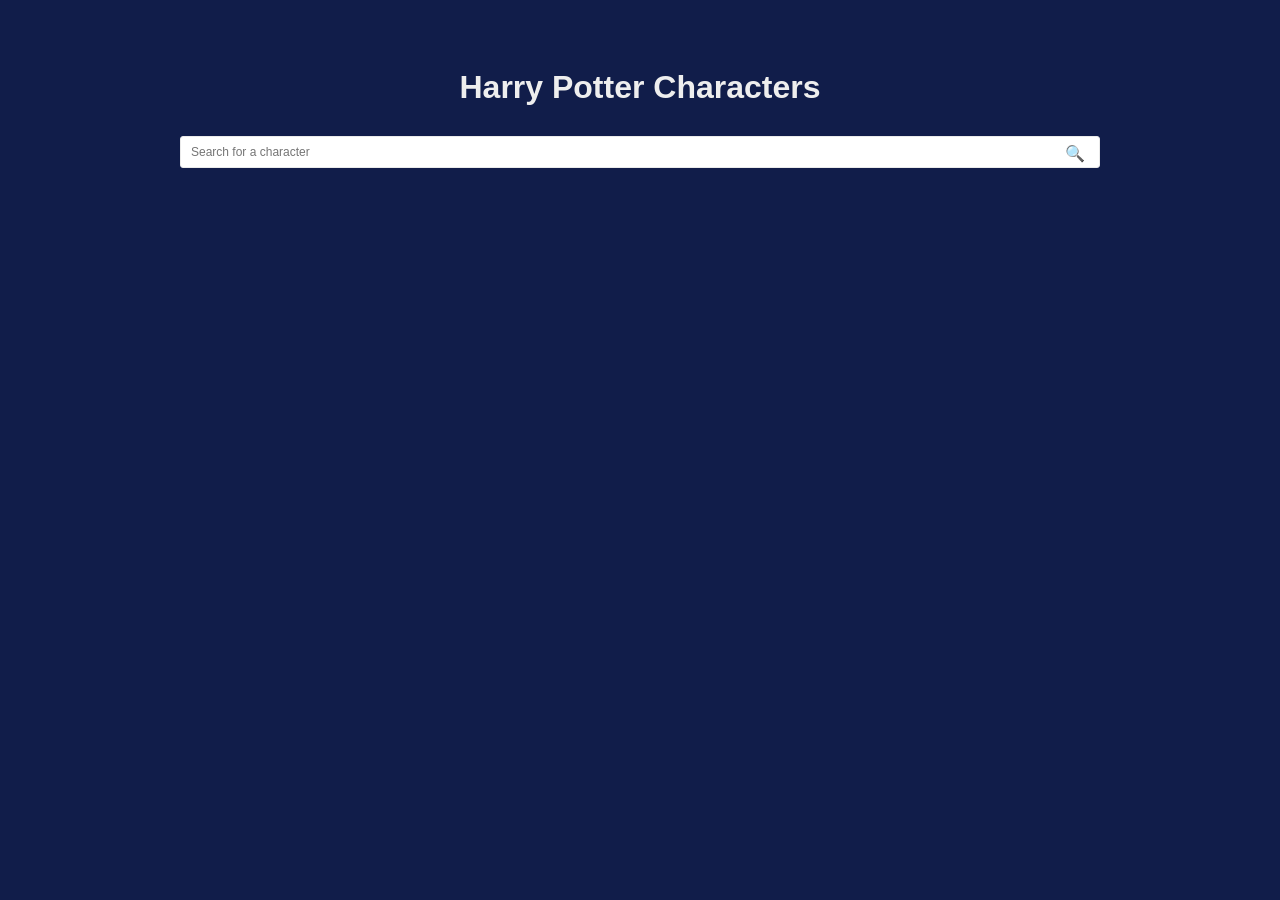
<file: Final Project/index.html>
<!DOCTYPE html>
<html lang="en">
  <head>
    <meta charset="UTF-8" />
    <meta http-equiv="X-UA-Compatible" content="IE=edge" />
    <meta name="viewport" content="width=device-width, initial-scale=1.0" />
    <title>Harry Potter Characters</title>
    <link rel="stylesheet" href="css/style.css"/>
    <link rel="shortcut icon" href="https://www.bing.com/th?id=AMMS_d40d8eee8b832e89b1c66c1625b162ec&w=100&h=150&c=7&rs=1&qlt=80&pcl=f9f9f9&cdv=1&dpr=1.25&pid=16.1" type="image/x-icon">
  </head>
  <body>
    <div class="container">
      <h1>Harry Potter Characters</h1>
      <div id="searchWrapper">
        <input type="text" name="searchBar" id="searchBar" placeholder="Search for a character"/>
      </div>
      <ul id="charactersList"></ul>
    </div>

    <script src="js/script.js"></script>
  </body>
</html>
</file>
<file: Final Project/css/style.css>
body {
    font-family: sans-serif;
    background-color: #111d4a;
}

* {
    box-sizing: border-box;
}

h1 {
    color: #eee;
    margin-bottom: 30px;
    text-align: center;
}

.container {
    padding: 40px;
    margin: 0 auto;
    max-width: 1000px;
    text-align: end;
}

#charactersList {
    padding-inline-start: 0;
    display: grid;
    grid-template-columns: repeat(auto-fit, minmax(320px, 1fr));
    grid-gap: 20px;
}

.character {
    list-style-type: none;
    background-color: #eaeaea;
    border-radius: 3px;
    padding: 10px 20px;
    grid-template-columns: 5fr 1fr;
}

.character > #name {
    margin-bottom: 0px;
    text-align: center;
}

.character > #house {
    margin-bottom: 0px;
    margin-left: 10px;
    margin-top: 25px;
    text-align: left;
}

.character > #actor {
    margin-bottom: 0px;
    margin-left: 10px;
    margin-top: 30px;
    text-align: left;
}

.character > #species {
    margin-bottom: 0px;
    margin-left: 10px;
    margin-top: 35px;
    text-align: left;
}

.character > img {
    max-height: 125px;
    margin-bottom: 0px;
}

#searchBar {
    width: 100%;
    height: 32px;
    border-radius: 3px;
    border: 1px solid #eaeaea;
    padding: 5px 10px;
    font-size: 12px;
}

#searchWrapper {
    position: relative;
}

#searchWrapper::after {
    content: '🔍';
    position: absolute;
    top: 8px;
    right: 15px;
}
</file>
